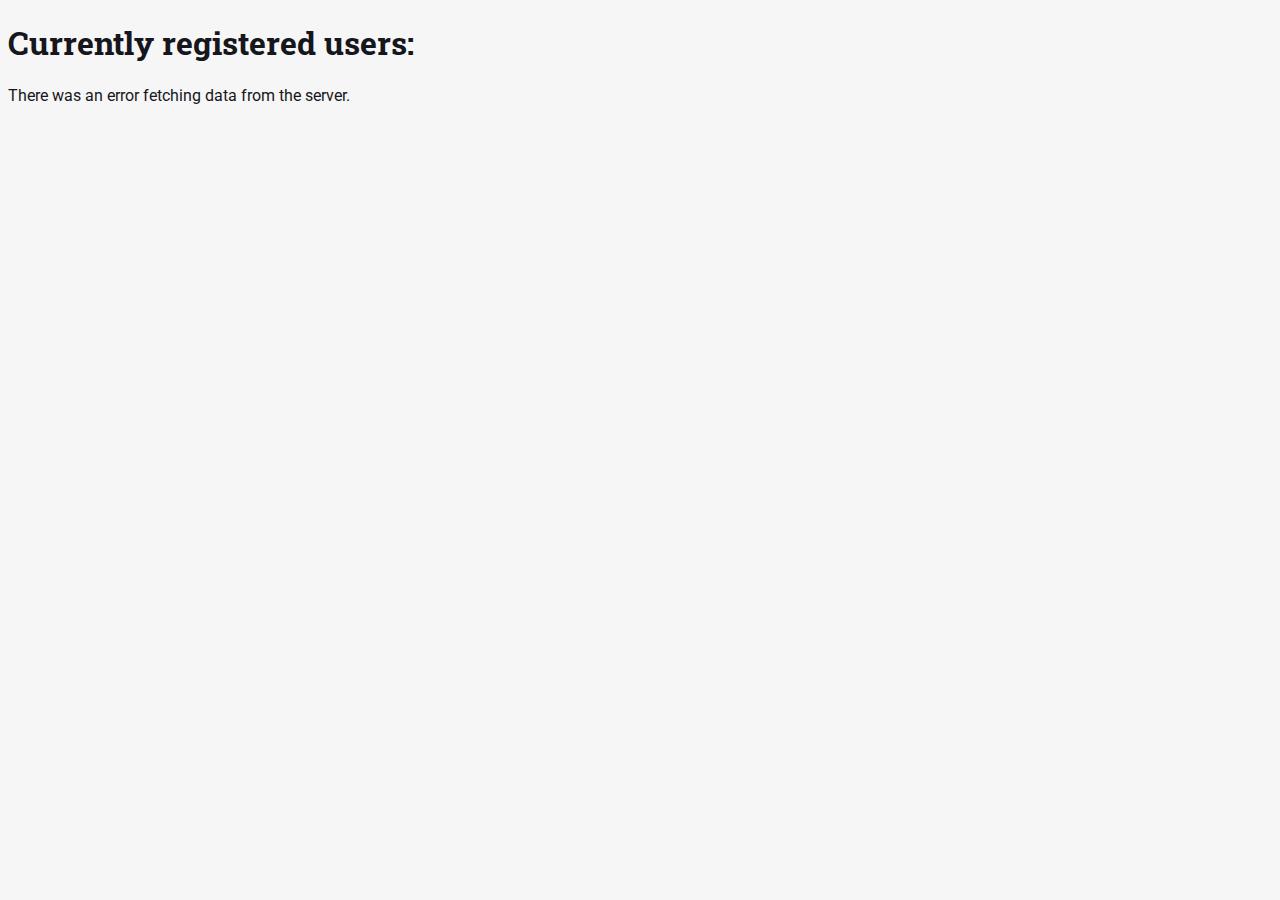
<file: lib/assets/html/registered_users.html>
<!DOCTYPE html>
<html lang="en">
<head>
    <link rel="preconnect" href="https://fonts.googleapis.com">
    <link rel="preconnect" href="https://fonts.gstatic.com" crossorigin>
    <link href="https://fonts.googleapis.com/css2?family=Roboto+Slab:wght@100..900&family=Roboto:ital,wght@0,100..900;1,100..900&display=swap" rel="stylesheet">
    <link rel="stylesheet" href="https://cdnjs.cloudflare.com/ajax/libs/font-awesome/6.4.2/css/all.min.css"/>
    <meta charset="UTF-8">
    <meta name="viewport" content="width=device-width, initial-scale=1.0">
    <title>WLV Open Day Management</title>
    <link rel="stylesheet" href="staff.css">
</head>
<body>


<h1>Currently registered users:</h1>

<div class="users-container" id="users-container">

</div>

<script src="get_users.js"></script>


</body>
</html>
</file>
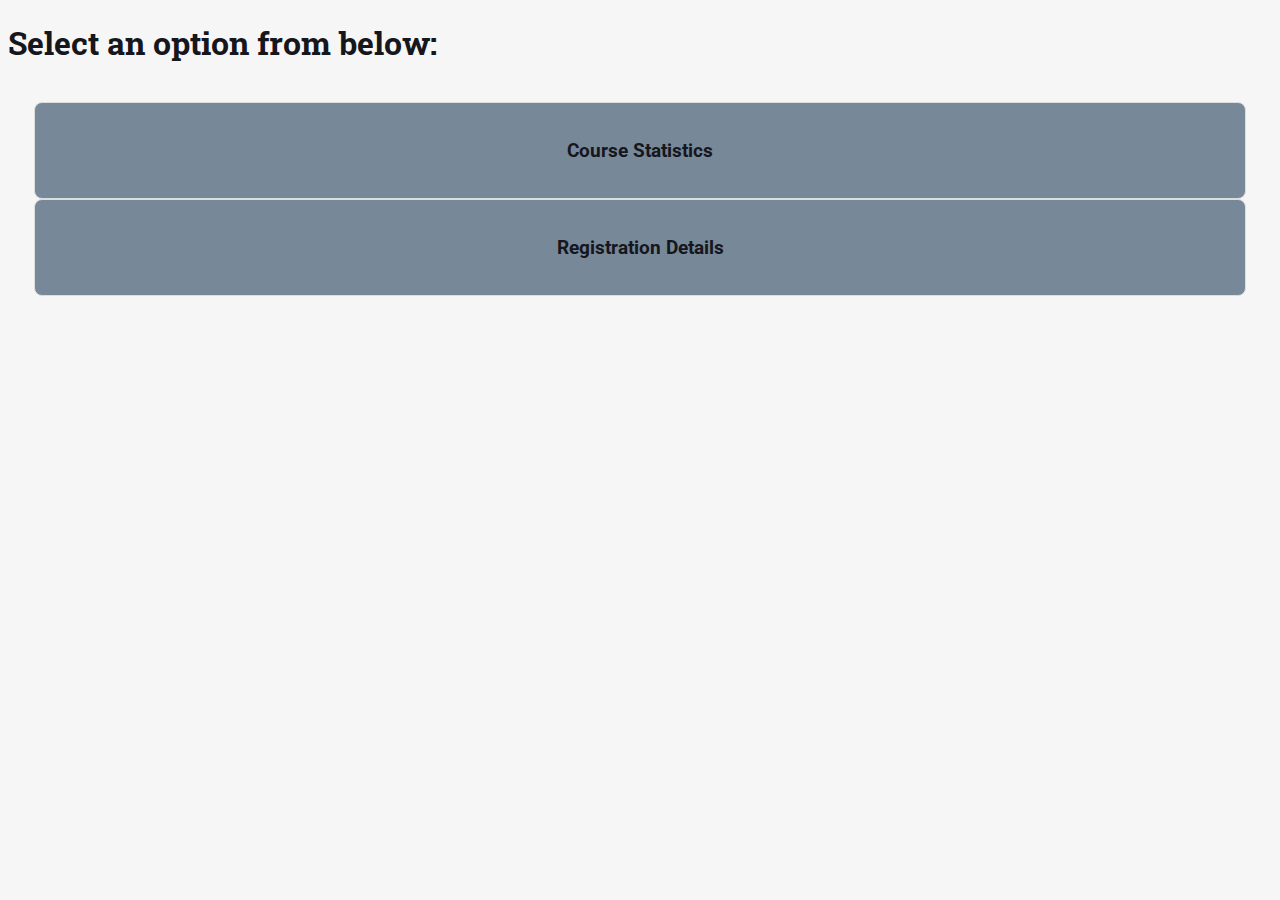
<file: lib/assets/html/staff.html>
<!DOCTYPE html>
<html lang="en">
<head>
    <link rel="preconnect" href="https://fonts.googleapis.com">
    <link rel="preconnect" href="https://fonts.gstatic.com" crossorigin>
    <link href="https://fonts.googleapis.com/css2?family=Roboto+Slab:wght@100..900&family=Roboto:ital,wght@0,100..900;1,100..900&display=swap" rel="stylesheet">
    <meta charset="UTF-8">
    <meta name="viewport" content="width=device-width, initial-scale=1.0">
    <title>WLV Open Day Management</title>
    <link rel="stylesheet" href="staff.css">
</head>
<body>

<h1>Select an option from below:</h1>

<div class="options-container">
    <div class="option" onclick='window.location.href="course_stats.html"'>
        <h2>Course Statistics</h2>
    </div>
    <div class="option" onclick='window.location.href="registered_users.html"'>
        <h2>Registration Details</h2>
    </div>
</div>

</body>
</html>
</file>
<file: lib/assets/html/staff.css>
body{
    font-family: Roboto, sans-serif;
    font-size: 16px;
    background-color: #f6f6f6;
    color: #16161d;
}

h1{
    font-family: "Roboto Slab", sans-serif;
}

.options-container{
    display: flex;
    justify-content: space-around;
    padding: 16px;
    flex-direction: column;
}

.option{
    background-color: lightslategrey;
    border-radius: 8px;
    border: 1px solid #ddd;
    padding: 20px;
    text-align: center;
    font-size: 0.8em;
    flex: 1;
    margin: 0 10px;
    box-sizing: border-box;
}

.pie-container{
    display: flex;
    flex-direction: column;
    justify-content: center;
    align-items: center;
}

.pie {
    width: 100%;
    height: auto;
    padding: 10px;
    border: 2px solid #ddd;
    border-radius: 10px;
}

.pie p{
    text-align: center;
    font-family: "Roboto", sans-serif;
    font-size: 16px;
}

.back-button{
    background-color: lightslategrey;
    color: white;
    border: 1px solid #ddd;
    border-radius: 5px;
    padding: 10px 15px;
    text-align: center;
    text-decoration: none;
}
</file>
